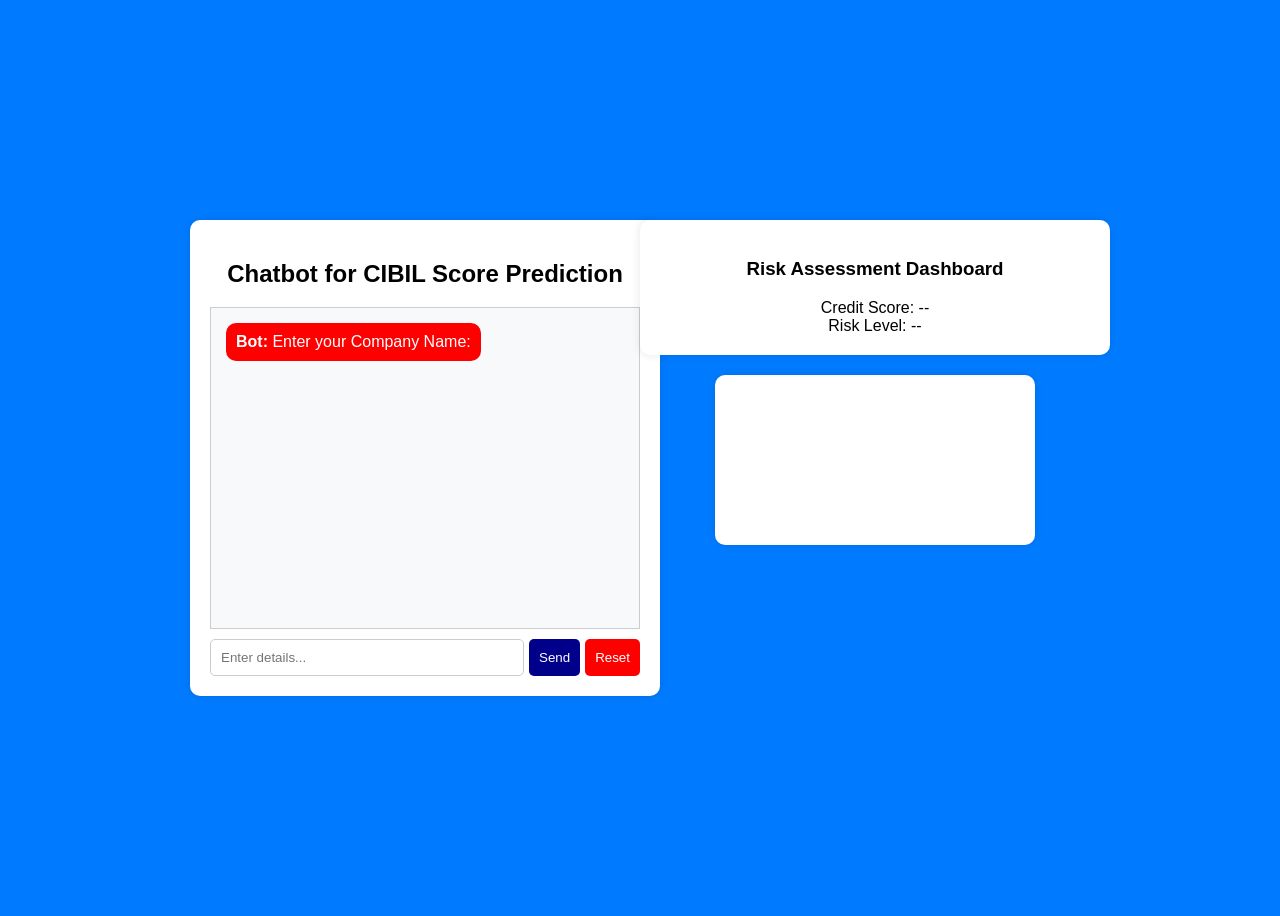
<file: index.html>
<!DOCTYPE html>
<html lang="en">
<head>
    <meta charset="UTF-8">
    <meta name="viewport" content="width=device-width, initial-scale=1.0">
    <title>AI Chatbot - CIBIL Score Prediction</title>
    <link rel="stylesheet" href="styles.css">
</head>
<body>
    <div class="main-container">
        <!-- Chat Box on the Left -->
        <div class="chat-container">
            <h2>Chatbot for CIBIL Score Prediction</h2>
            <div class="chat-box" id="chat-box"></div>
            <div class="input-box">
                <input type="text" id="user-input" placeholder="Enter details...">
                <button onclick="sendMessage()">Send</button>
                <button onclick="resetChat()" class="reset-btn">Reset</button>
            </div>
        </div>

        <!-- Dashboard + Speedometer on the Right -->
        <div class="right-container">
            <div class="dashboard-container">
                <h3>Risk Assessment Dashboard</h3>
                <div class="score" id="credit-score">Credit Score: --</div>
                <div class="risk-level" id="risk-level">Risk Level: --</div>
            </div>

            <!-- Speedometer Canvas -->
            <canvas id="speedometer" width="300" height="150"></canvas>
        </div>
    </div>

    <script src="script.js"></script>
</body>
</html>
</file>
<file: styles.css>
body {
    font-family: Arial, sans-serif;
    background-color: #007BFF;
    display: flex;
    justify-content: center;
    align-items: center;
    height: 100vh;
    color: white;
}

/* Create a flex container */
.main-container {
    display: flex;
    justify-content: space-between;
    width: 80%;
    max-width: 900px;
}

/* Chat container on the left */
.chat-container {
    width: 48%;
    background: white;
    padding: 20px;
    border-radius: 10px;
    box-shadow: 0 0 10px rgba(0, 0, 0, 0.1);
    text-align: center;
    color: black;
    transition: border 0.3s ease-in-out;
}

/* Dashboard + Speedometer container on the right */
.right-container {
    width: 48%;
    display: flex;
    flex-direction: column;
    align-items: center;
}

/* Styling for dashboard */
.dashboard-container {
    width: 100%;
    background: white;
    padding: 20px;
    border-radius: 10px;
    box-shadow: 0 0 10px rgba(0, 0, 0, 0.1);
    text-align: center;
    color: black;
    transition: border 0.3s ease-in-out;
    margin-bottom: 20px;
}

/* Chat messages */
.chat-box {
    height: 300px;
    overflow-y: auto;
    padding: 10px;
    margin-bottom: 10px;
    background: #f8f9fa;
    display: flex;
    flex-direction: column;
    border: 1px solid #ccc;
}

/* User messages on the right */
.user-message {
    align-self: flex-end;
    background: red;
    color: white;
    padding: 10px;
    border-radius: 10px;
    max-width: 70%;
    margin: 5px;
}

/* Bot messages on the left */
.bot-message {
    align-self: flex-start;
    background: red;
    color: white;
    padding: 10px;
    border-radius: 10px;
    max-width: 70%;
    margin: 5px;
}

/* Input box styling */
.input-box {
    display: flex;
}

input {
    flex: 1;
    padding: 10px;
    border: 1px solid #ccc;
    border-radius: 5px;
    background: white;
    color: black;
}

button {
    padding: 10px;
    background: darkblue;
    color: white;
    border: none;
    cursor: pointer;
    border-radius: 5px;
    margin-left: 5px;
}

button.reset-btn {
    background: red;
    margin-left: 5px;
}

/* Risk Level Styles */
.low-risk { background-color: green; }
.medium-risk { background-color: orange; }
.high-risk {
    background-color: red;
    color: white;
    font-weight: bold;
    padding: 10px;
}

/* Speedometer Styling */
#speedometer {
    display: block;
    background: white;
    border-radius: 10px;
    padding: 10px;
    box-shadow: 0 0 10px rgba(0, 0, 0, 0.1);
}
</file>
